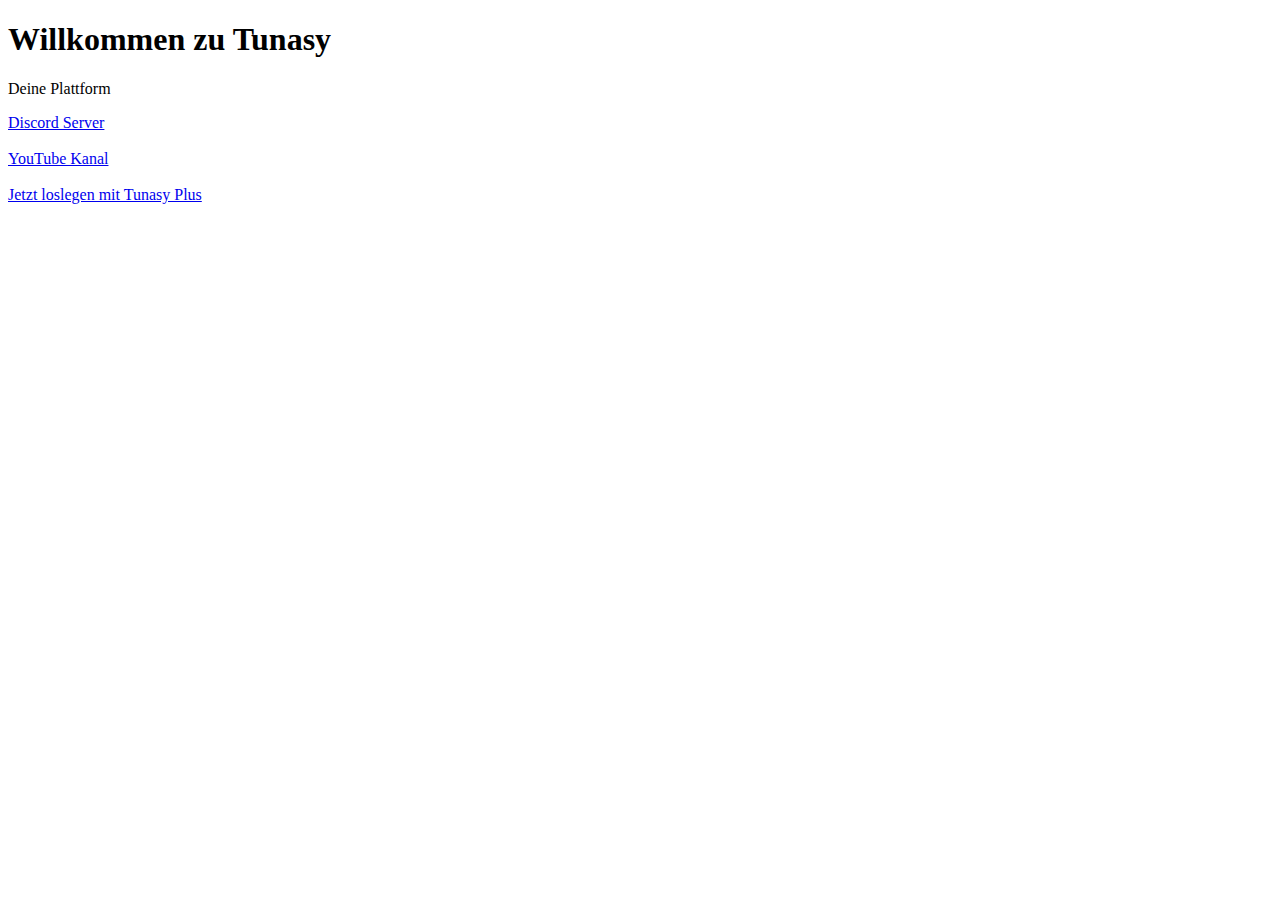
<file: index.html>
<!DOCTYPE html>
<html lang="de">
<head>
  <meta charset="UTF-8">
  <title>Tunasy</title>
</head>
<body>

<h1>Willkommen zu Tunasy</h1>
<p>Deine Plattform</p>

<a href="https://discord.gg/6ce4je57tt">Discord Server</a><br><br>
<a href="https://youtube.com">YouTube Kanal</a><br><br>
<a href="plus.html">Jetzt loslegen mit Tunasy Plus</a>

</body>
</html>
</file>
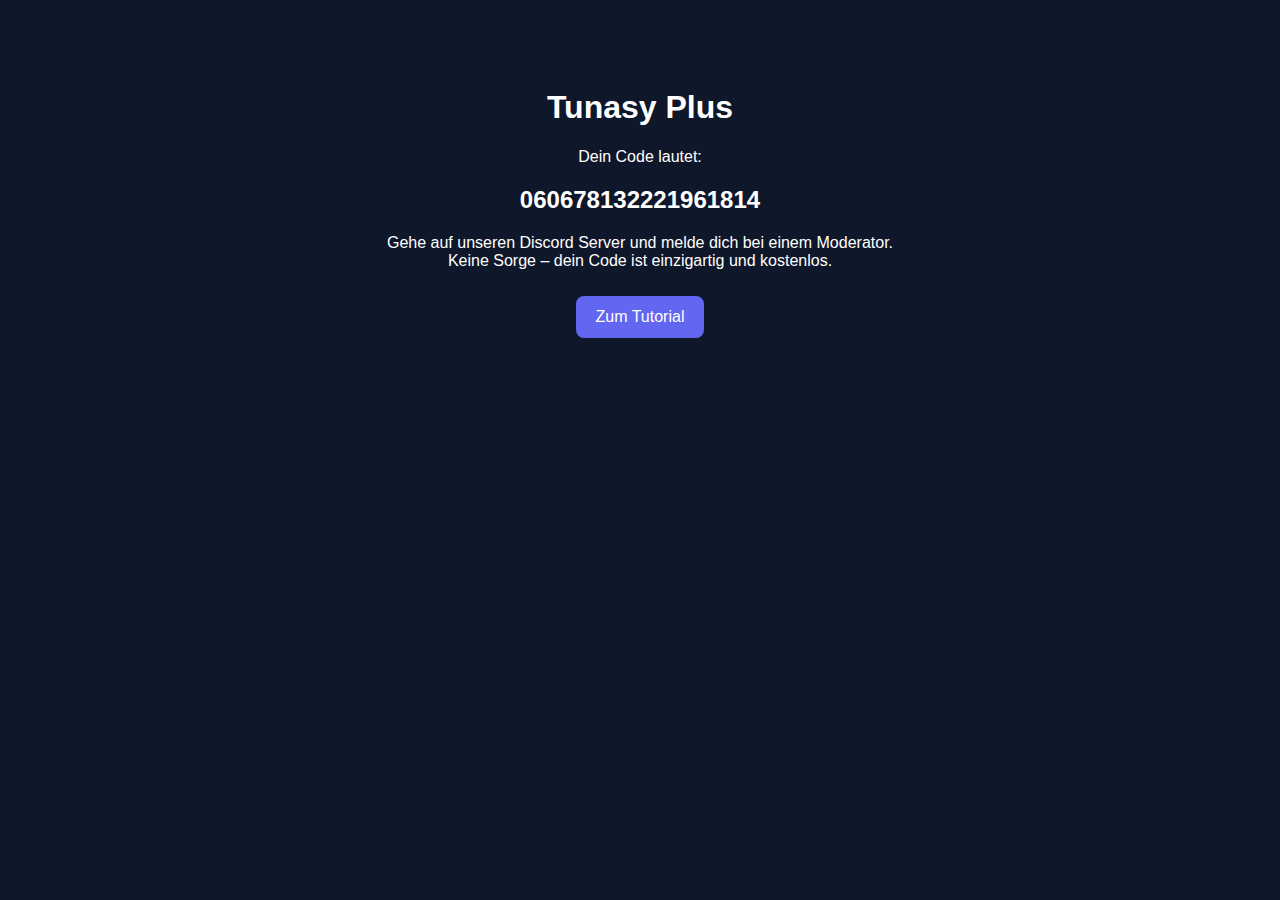
<file: plus.html>
<!DOCTYPE html>
<html lang="de">
<head>
  <meta charset="UTF-8">
  <title>Tunasy Plus</title>
  <link rel="stylesheet" href="style.css">
</head>
<body>

<h1>Tunasy Plus</h1>

<p>Dein Code lautet:</p>

<h2 id="code">wird geladen...</h2>

<p>
Gehe auf unseren Discord Server und melde dich bei einem Moderator.<br>
Keine Sorge – dein Code ist einzigartig und kostenlos.
</p>

<a href="tutorial.html">Zum Tutorial</a>

<script src="script.js"></script>

</body>
</html>
</file>
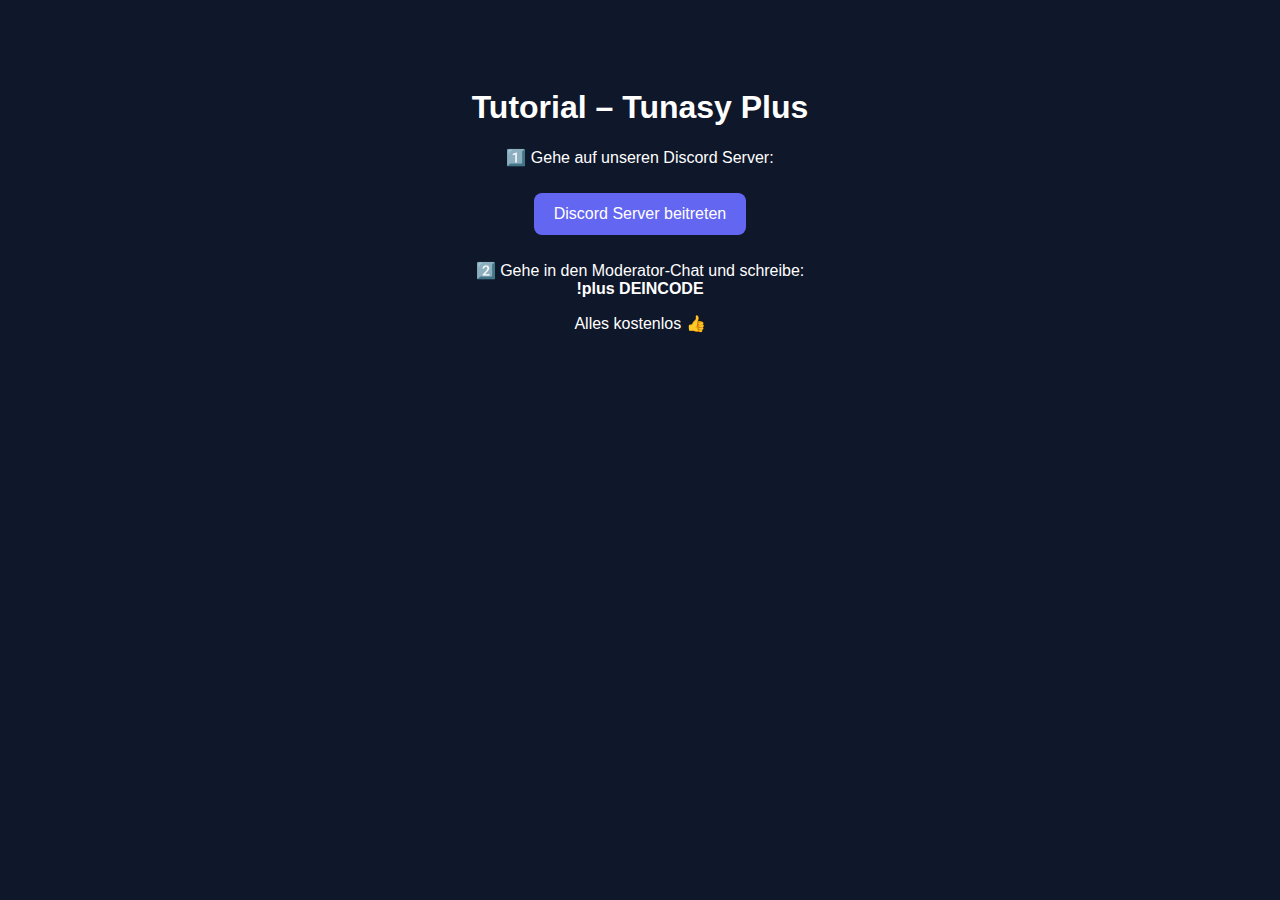
<file: tutorial.html>
<!DOCTYPE html>
<html lang="de">
<head>
  <meta charset="UTF-8">
  <title>Tutorial</title>
  <link rel="stylesheet" href="style.css">
</head>
<body>

<h1>Tutorial – Tunasy Plus</h1>

<p>1️⃣ Gehe auf unseren Discord Server:</p>
<a href="https://discord.gg/6ce4je57tt">Discord Server beitreten</a>

<p>
2️⃣ Gehe in den Moderator-Chat und schreibe:<br>
<strong>!plus DEINCODE</strong>
</p>

<p>Alles kostenlos 👍</p>

</body>
</html>
</file>
<file: style.css>
body {
  background-color: #0f172a;
  color: white;
  font-family: Arial, sans-serif;
  text-align: center;
  padding-top: 60px;
}

a {
  display: inline-block;
  margin: 10px;
  padding: 12px 20px;
  background-color: #6366f1;
  color: white;
  text-decoration: none;
  border-radius: 8px;
}

a:hover {
  background-color: #4f46e5;
}
</file>
